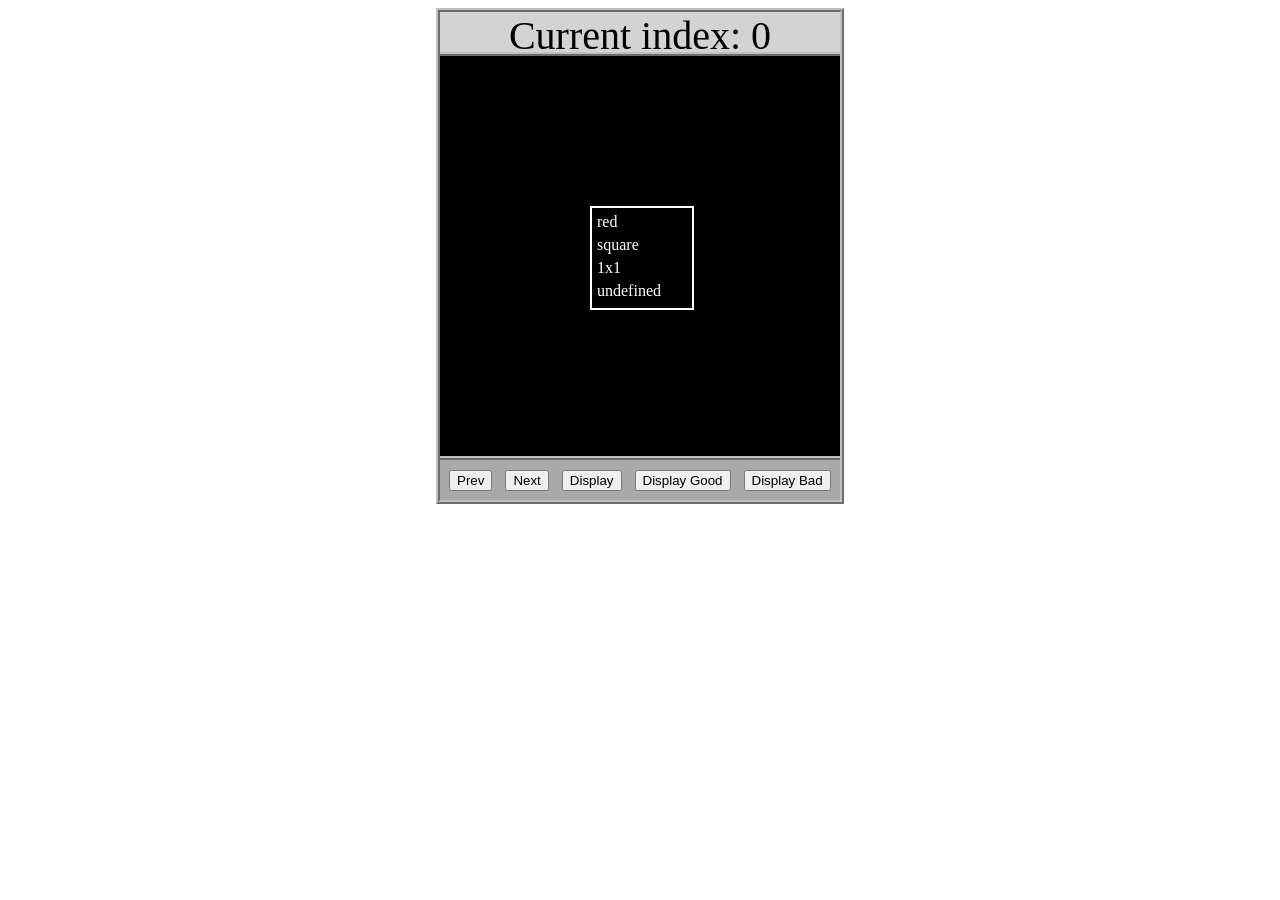
<file: asd-projects/data-shapes/index.html>
<!DOCTYPE html>
<html>
  <head>
    <meta charset="utf-8" />
    <meta name="viewport" content="width=device-width" />
    <title>Data Shapes</title>
    <link rel="stylesheet" href="index.css" />
    <script src="https://code.jquery.com/jquery-3.1.0.js"></script>
    <script src="index.js"></script>
  </head>
  <body>
    <div id="board">
      <div id="info-bar">Current index: 0</div>
      <div id="shape-container">
        <div id="shape"></div>
      </div>
      <div id="button-box">
        <button id="cycle-left">Prev</button>
        <button id="cycle-right">Next</button>
        <button id="execute1">Display</button>
        <button id="execute2">Display Good</button>
        <button id="execute3">Display Bad</button>
      </div>
    </div>
  </body>
</html>
</file>
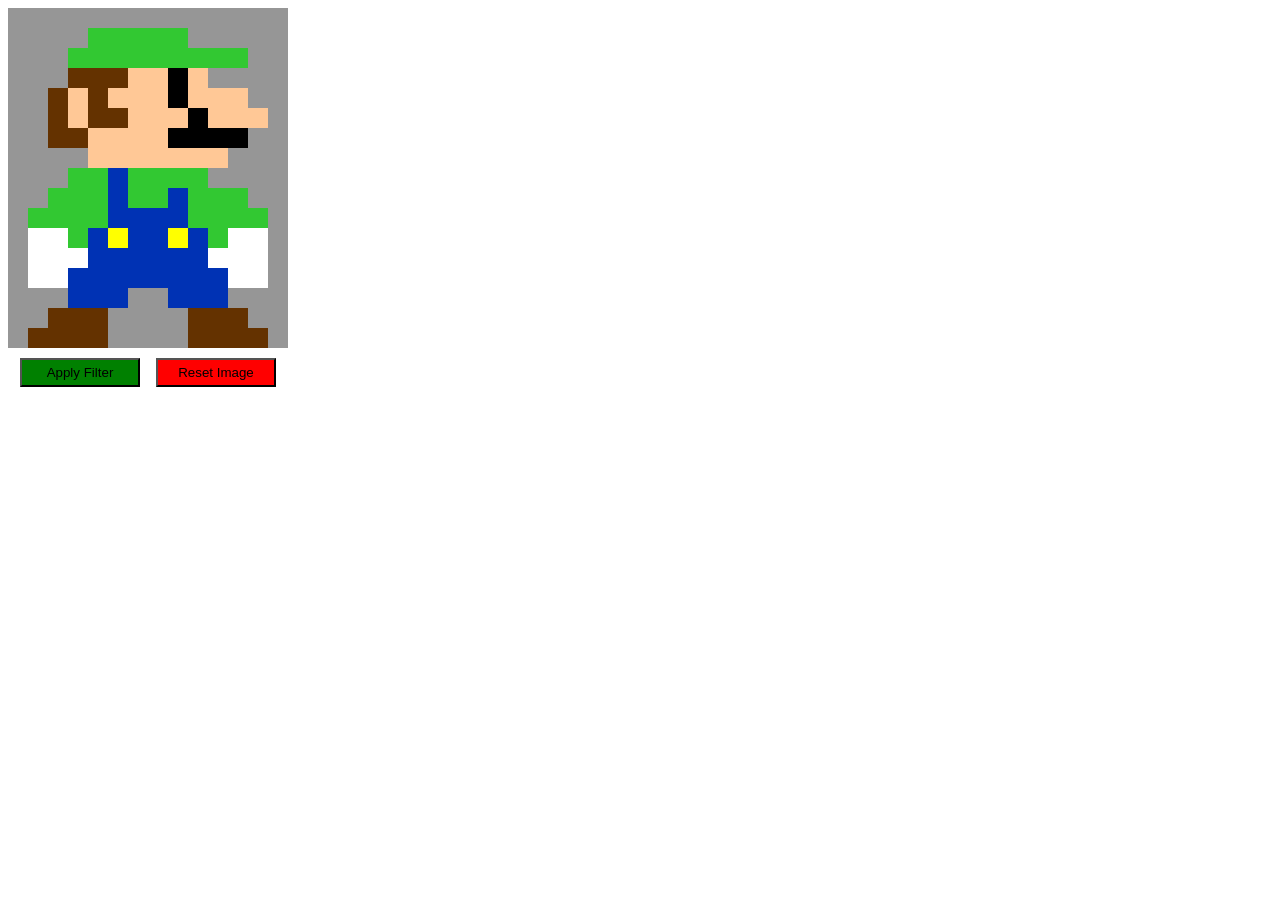
<file: asd-projects/image-filtering/index.html>
<!DOCTYPE html>
<html>
  <head>
    <script src="https://code.jquery.com/jquery-3.1.0.js"></script>
    <meta charset="utf-8" />
    <meta name="viewport" content="width=device-width" />
    <link rel="stylesheet" href="index.css" />
    <script src="image.js"></script>
    <script src="index.js"></script>
    <title>Image Filtering</title>
  </head>
  <body>
    <div id="display"></div>
    <div id="button-box">
      <button id="apply">Apply Filter</button>
      <button id="reset">Reset Image</button>
    </div>
  </body>
</html>
</file>
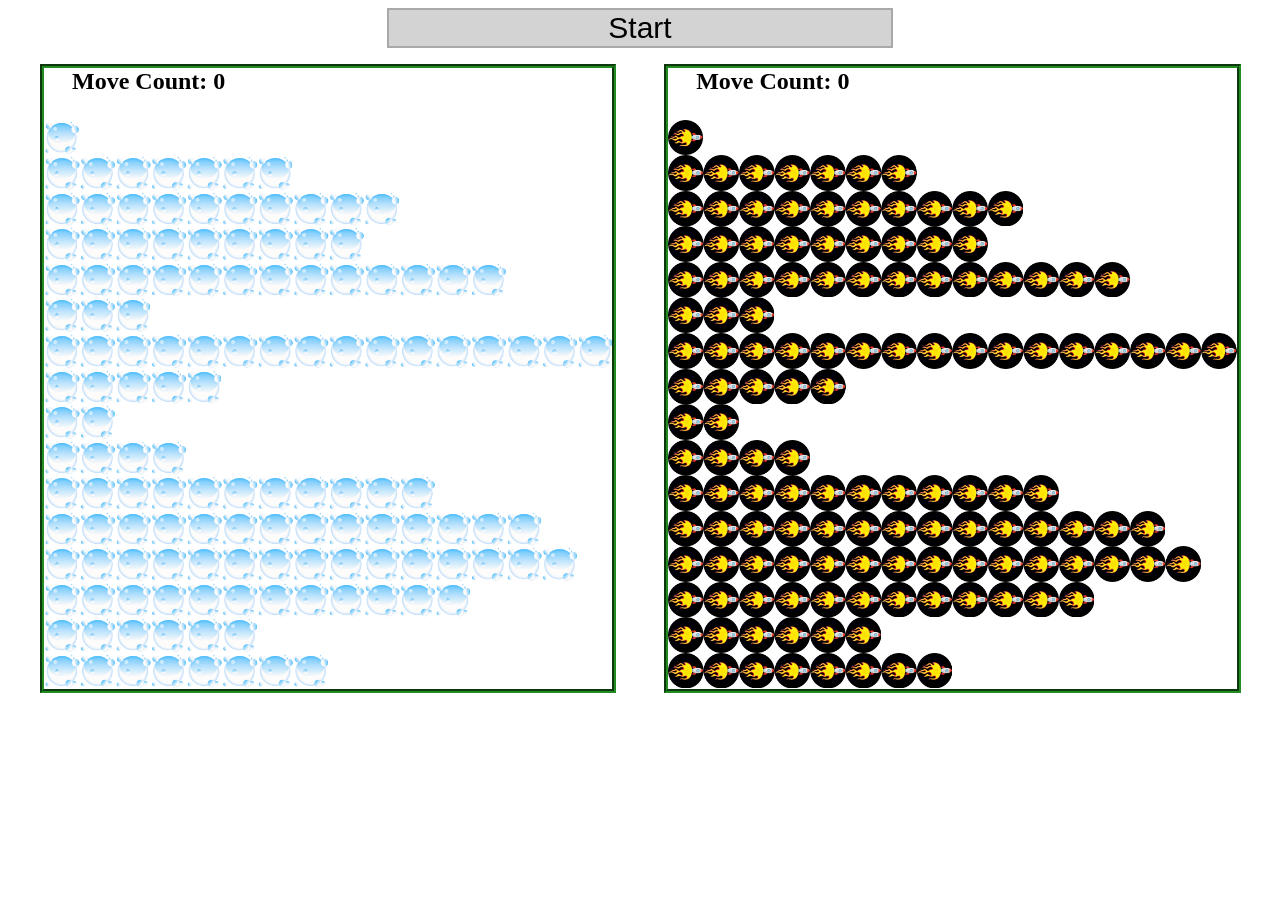
<file: asd-projects/sorting/index.html>
<!DOCTYPE html>
<html>
<head>
    <script src="https://code.jquery.com/jquery-3.1.0.js"></script>    
    <meta charset="utf-8">
    <meta name="viewport" content="width=device-width">
    <link rel="stylesheet" href="index.css">
    <script src="setup.js"></script>
    <script src="index.js"></script>
    <script src="run.js"></script>
    <title>Sorting</title>
</head>
<body>
    <div id="fullContainer">
        <div id="buttonContainer">
          <button id="goButton">Start</button>
        </div>
        <div id="sortContainer">
            <div class="subContainer" id="bubbleArea">
                <h2 id="bubbleCounter">Move Count: 0</h2>
                <div id="displayBubble">

                </div>
            </div>

            <div class="subContainer" id="quickArea">
                <h2 id="quickCounter">Move Count: 0</h2>
                <div id="displayQuick">

                </div>
            </div>
        </div>
    </div>
</body>
</html>
</file>
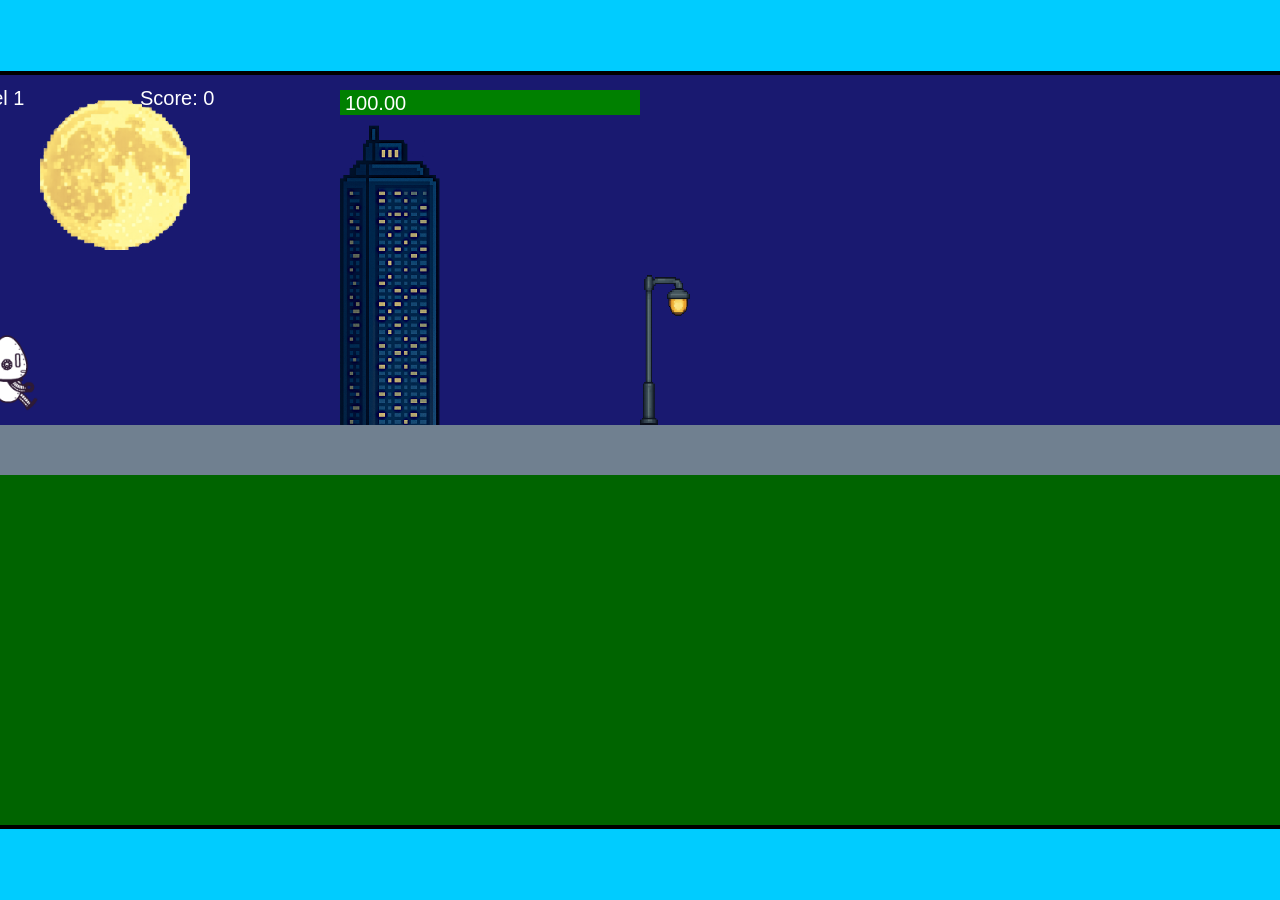
<file: fsd-projects/runtime/index.html>
<!DOCTYPE html>
<html lang="en">
  <head>
    <meta charset="UTF-8" />
    <meta name="viewport" content="width=device-width, initial-scale=1.0" />
    <title>Runtime Neo</title>
    <link rel="stylesheet" href="runtime.css" />
    <script src="https://code.jquery.com/jquery-3.1.0.js"></script>
    <script src="setup.js"></script>
    <script src="levels.js"></script>
    <script src="scenery.js"></script>
    <script src="student.js"></script>
    <script src="main.js"></script>
  </head>
  <body id="body">
    <canvas id="gameCanvas" width="1400" height="750"></canvas>
    <img id="player" src="images/halle.png" />
    <img id="projectile" src="images/projectile.png" />
    <img id="basicPlatform" src="images/interactable/basicPlatform.png" />
    <img id="spikes" src="images/interactable/spikes.png" />
    <img id="bug" src="images/interactable/bug.png" />
    <img id="healthUp" src="images/interactable/healthUp.png" />
    <img id="flag" src="images/interactable/flag.png" />
    <img id="moon" src="images/backgrounds/moon.png" />
    <img id="building" src="images/backgrounds/building.png" />
    <img id="lamp" src="images/backgrounds/lamp.png" />
  </body>
</html>
</file>
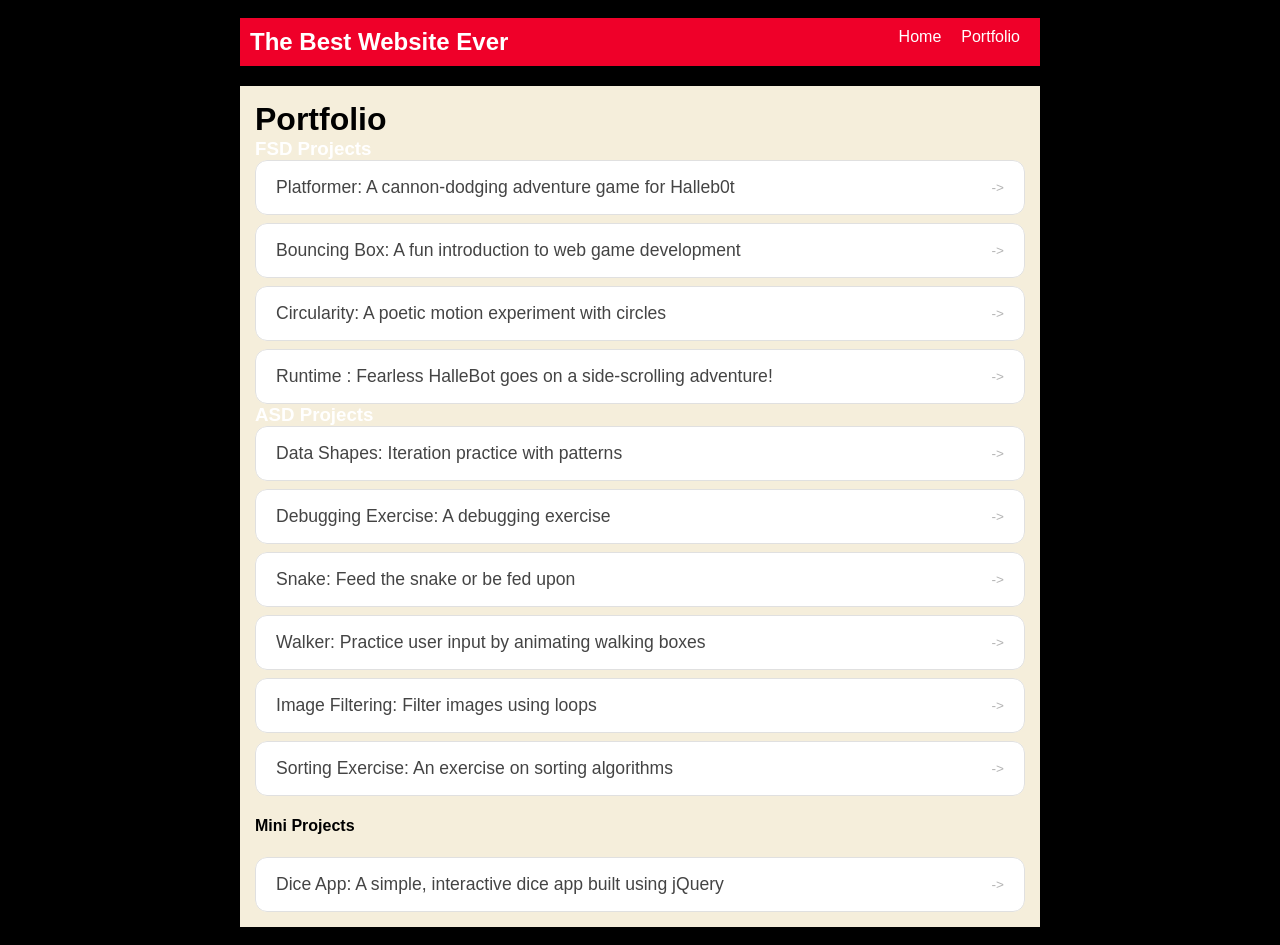
<file: portfolio.html>
<!DOCTYPE html>
<html>

<head>
  <title>The Best Website Ever</title>
  <link rel="stylesheet" href="style.css" />
</head>

<body>
  <!-- All content goes here -->
  <div id="all-contents">
    <div id="all-contents">
      <nav>
        <h1>The Best Website Ever</h1>
        <ul id="nav-ul">
          <li class="nav-li">
            <a href="index.html">Home</a>
          </li>
          <li class="nav-li">
            <a href="portfolio.html">Portfolio</a>
      </nav>

      <main>
        <div class="content">
          <h1>Portfolio</h1>
          <h3>FSD Projects</h3>
          <ul id="portfolio">


            <li>
              <a href="fsd-projects/platformer/">Platformer: A cannon-dodging adventure game for Halleb0t</a>
            </li>
            <li>
              <a href="fsd-projects/bouncing-box/">Bouncing Box: A fun introduction to web game development</a>
            </li>
            <li>
              <a href="fsd-projects/circularity/">Circularity: A poetic motion experiment with circles</a>
            </li>
            <li>
              <a href="fsd-projects/runtime/">Runtime : Fearless HalleBot goes on a side-scrolling adventure!</a>
            </li>
          </ul>
          <h3>ASD Projects</h3>
           <ul id="portfolio">
         <li><a href="asd-projects/data-shapes"> Data Shapes: Iteration practice with patterns</a></li>
<li><a href="asd-projects/debugging-exercise"> Debugging Exercise: A debugging exercise</a></li>
<li><a href="asd-projects/snake">Snake: Feed the snake or be fed upon</a></li>
<li><a href="asd-projects/walker">Walker: Practice user input by animating walking boxes</a></li>
<li><a href="asd-projects/image-filtering">Image Filtering: Filter images using loops</a></li>
<li><a href="asd-projects/sorting">Sorting Exercise: An exercise on sorting algorithms</a></li>

</ul>
<h4>Mini Projects</h4>
<ul id ="portfolio">
    <li><a href="asd-projects/dice-app"> Dice App: A simple, interactive dice app built using jQuery</a></li>
</ul>

      </main>
    </div>

  </div>
</body>

</html>
</file>
<file: asd-projects/data-shapes/index.css>
#board {
  width: 400px;
  margin: auto;
  border: silver ridge 4px;
}

#info-bar {
  width: 400px;
  height: 40px;
  background: lightgray;
  font-size: 40px;
  text-align: center;
}

#shape-container {
  width: 400px;
  height: 400px;
  background: black;
  border-top: silver ridge 4px;
  border-bottom: silver ridge 4px;
}

#button-box {
  width: 400px;
  height: 40px;
  background: darkgray;
}

#shape {
  color: white;
  width: 100px;
  height: 100px;
  position: relative;
  top: 150px;
  left: 150px;
  border: white solid 2px;
  display: block;
}

button {
  width: auto;
  height: auto;
  margin: auto;
  margin-top: 10px;
  margin-left: 9px;
}

p {
  margin: 5px;
}
</file>
<file: asd-projects/image-filtering/index.css>
.square {
  width: 20px;
  height: 20px;
  position: absolute;
}

body > div {
  position: relative;
}

#button-box {
  position: relative;
  top: 350px;
}

button {
  width: 120px;
  padding: 5px;
  margin-left: 12px;
}

#apply {
  background: green;
}

#reset {
  background: red;
}
</file>
<file: asd-projects/sorting/index.css>
#fullContainer {
    width:100%;
}
#buttonContainer {
    margin:auto;
    width: 40%;
}
#goButton {
    margin: auto;
    width: 100%;
    border: 2px darkgray double;
    background: lightgray;
    font-size: 30px;
}
#sortContainer {
    display: table;
    margin: 0 auto;
    width: 100%;
}
.subContainer {
    display: inline-block;
    width:45%;
    border: 4px forestgreen groove;
    margin-top: 1.25%;
}
#bubbleArea {
    margin-left: 2.5%;
}
#quickArea {
    margin-left: 3.75%;
}
.subContainer > h2 {
    margin-left: 5%;
    height: 32px;
    margin-top: 0;
}
.sortElement {
    background-position: center;
    background-repeat: repeat-x;
    position: absolute;
    left: 0px;
    margin: 0;
    padding: 0;
}
.subContainer > div {
    position: relative;
}
.bubbleElement {
    background: url('img/bubble.png');
    /*border: 2px aqua ridge;*/
}
.quickElement {
    background: url('img/quick.png');
    /*border: 2px firebrick ridge;*/
}
</file>
<file: fsd-projects/runtime/runtime.css>
/* runtime.css */
/* Styles for Runtime Neo auto-runner game */

img {
  display: none;
}

#gameCanvas {
  position: absolute;
  border: 4px solid #000;
  top: 50%;
  left: 50%;
  transform: translate(-50%, -50%);
}

body {
  margin: 0;
  background-color: #00ccff;
  font-family: Arial, sans-serif;
  text-align: center;
  overflow: hidden;
}
</file>
<file: style.css>
p {
  color: white;
}
h1 {
  color:white;
}
h3 {
  color: white;
}
li{
  color:white;
}
body {
    background: rgb(0, 0, 0);
    color: 0;
    padding: 10px;
    font-family: Arial, sans-serif;
}

#all-contents {
    max-width: 800px;
    margin: auto;
}

/* navigation menu */
nav {
    background: rgb(239, 0, 41);
    margin: 0 auto;
    display: flex;
    padding: 10px;
  margin-bottom: 20px;
}
h1 {
    display: flex;
    align-items: center;
    color: white;
    flex: 1;
    margin: 0;
}

#nav-ul {
    list-style-type: none;
    margin: 0;
    padding: 0;
    display: flex;
}

.nav-li {
    display: inline-block;
    padding: 0 10px;
}

a {
    text-decoration: none;
    color: #fff;
}
/* main container area beneath menu */
main {
    background: rgb(245, 238, 219);
    display: flex;
    margin-top: 20px;
}

.sidebar {
    margin-right: 25px;
    padding: 10px;
}

.sidebar-img {
    width: 200px;
}

.content {
    flex: 1;
    padding: 15px;
}

/* interests section styles */
#interests {
    border: 4px silver ridge;
    padding: 8px;
    margin-top: 20px;
}

h2, h3 {
    margin: 0px;
}
.content h1 {
  color: black;
}

#portfolio {
  list-style: none;
  margin: 0;
  padding: 0;
  width: 100%;
  display: flex;
  flex-direction: column;
  gap: 8px;
}

#portfolio li {
  border-radius: 12px;
  overflow: hidden;
}

#portfolio a {
  display: flex;
  justify-content: space-between;
  align-items: center;
  text-decoration: none;
  color: #444;
  padding: 16px 20px;
  font-size: 1.1rem;
  font-weight: 500;
  background: #fff;
  border: 1px solid #e0e0e0;
  border-radius: 12px;
  transition: background 0.25s ease, color 0.25s ease, transform 0.25s ease;
}

#portfolio a:hover {
  background: #000;
  color: #fff;
  transform: translateX(4px);
}

#portfolio a::after {
  content: "->";
  font-size: 0.85rem;
  opacity: 0.4;
  transition: opacity 0.25s ease;
  white-space: nowrap;
}

#portfolio a:hover::after {
  opacity: 1;
}
</file>
